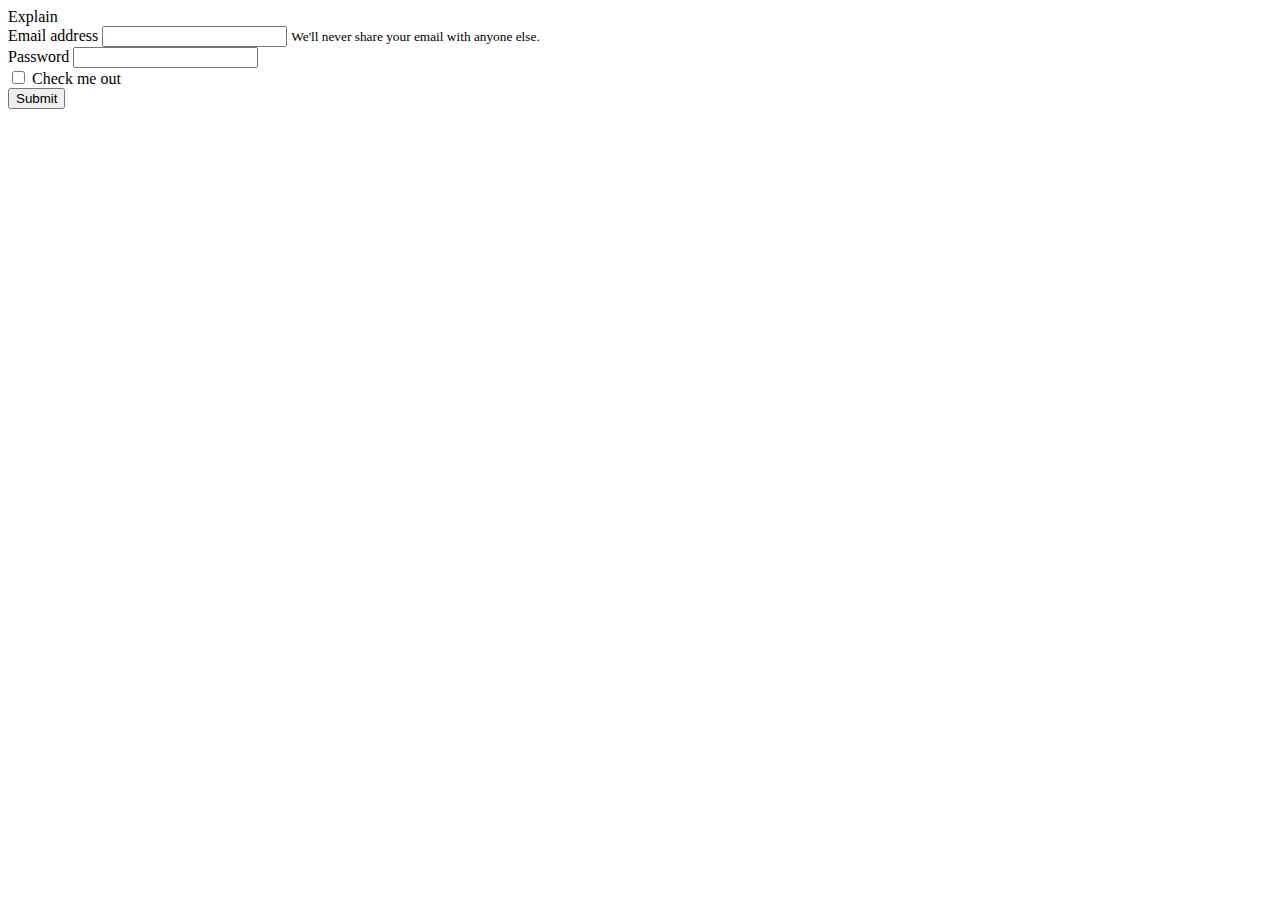
<file: login.html>
<!DOCTYPE html>
<html lang="en">
<head>
    <meta charset="UTF-8">
    <meta name="viewport" content="width=device-width, initial-scale=1.0">
    <title>Document</title>
    <link rel="stylesheet" href="https://cdn.jsdelivr.net/npm/bootstrap@4.6.2/dist/css/bootstrap.min.css" integrity="sha384-xOolHFLEh07PJGoPkLv1IbcEPTNtaed2xpHsD9ESMhqIYd0nLMwNLD69Npy4HI+N" crossorigin="anonymous">

</head>
<body>
    <div class="container m-4">
        <div class="row">
            <div class="col-12">
                Explain
<form>
  <div class="form-group">
    <label for="exampleInputEmail1">Email address</label>
    <input type="email" class="form-control" id="exampleInputEmail1" aria-describedby="emailHelp">
    <small id="emailHelp" class="form-text text-muted">We'll never share your email with anyone else.</small>
  </div>
  <div class="form-group">
    <label for="exampleInputPassword1">Password</label>
    <input type="password" class="form-control" id="exampleInputPassword1">
  </div>
  <div class="form-group form-check">
    <input type="checkbox" class="form-check-input" id="exampleCheck1">
    <label class="form-check-label" for="exampleCheck1">Check me out</label>
  </div>
  <button type="submit" class="btn btn-primary">Submit</button>
</form>
            </div>
        </div>
    </div>
    <script src="https://cdn.jsdelivr.net/npm/jquery@3.5.1/dist/jquery.slim.min.js" integrity="sha384-DfXdz2htPH0lsSSs5nCTpuj/zy4C+OGpamoFVy38MVBnE+IbbVYUew+OrCXaRkfj" crossorigin="anonymous"></script>
<script src="https://cdn.jsdelivr.net/npm/bootstrap@4.6.2/dist/js/bootstrap.bundle.min.js" integrity="sha384-Fy6S3B9q64WdZWQUiU+q4/2Lc9npb8tCaSX9FK7E8HnRr0Jz8D6OP9dO5Vg3Q9ct" crossorigin="anonymous"></script>
</body>
</html>
</file>
